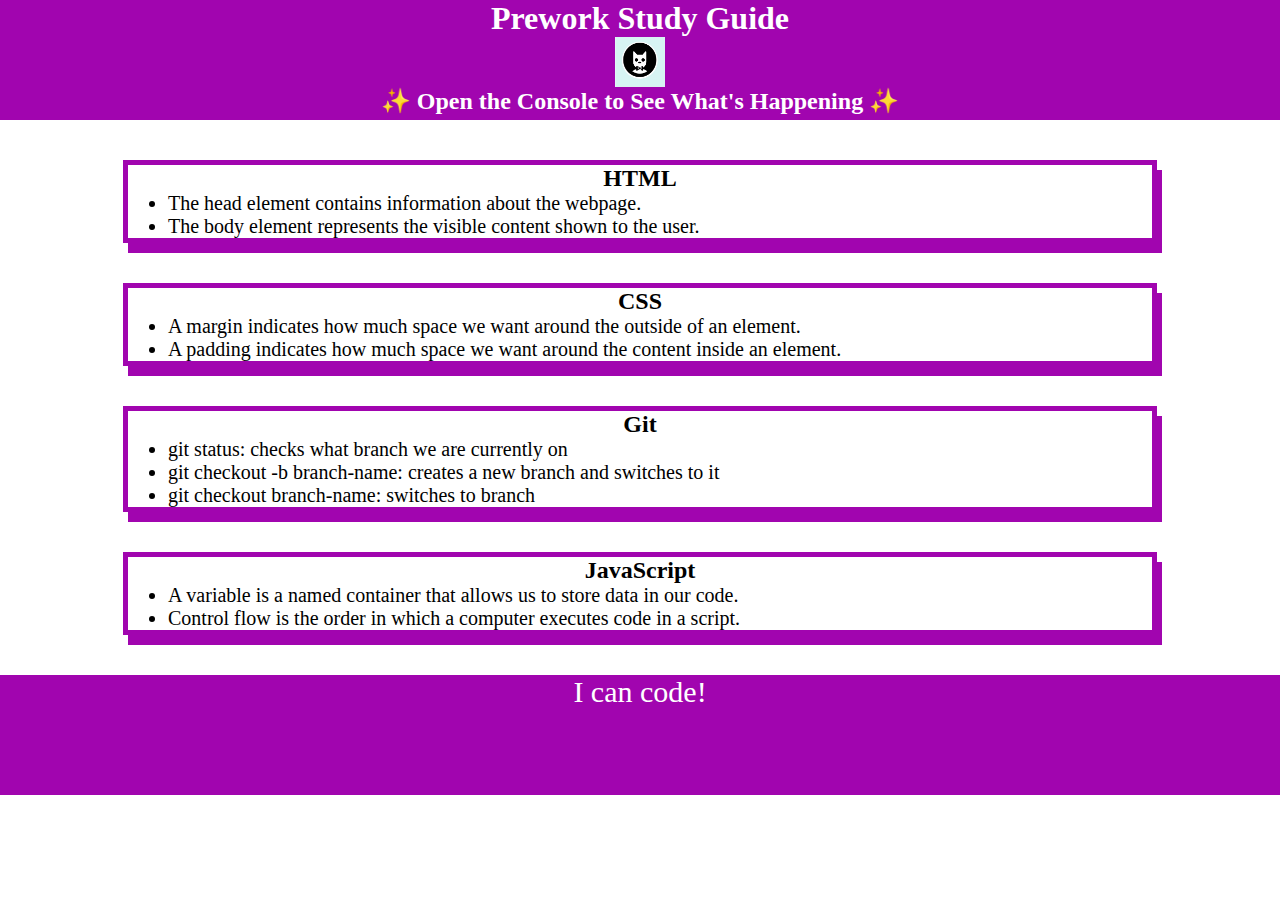
<file: index.html>
<!DOCTYPE html>
<html lang="en">
  <head>
    <meta charset="UTF-8" />
    <meta http-equiv="X-UA-Compatible" content="IE=edge" />
    <meta name="viewport" content="width=device-width, initial-scale=1.0" />
    <link rel="stylesheet" href="./assets/style.css">
    <title>Prework Study Guide</title>
  </head>
  <body>
    <header id="header">
      <h1>Prework Study Guide</h1>
      <img src="./assets/bowtie-cat.png" alt="Profile image of cat wearing a bow tie." />
      <h2>✨ Open the Console to See What's Happening ✨</h2>
    </header>
    <main>
     <section class="card" id="html-section">
       
      <h2>HTML</h2>

       <ul>

        <li>The head element contains information about the webpage.</li>
        <li>The body element represents the visible content shown to the user.</li>
       
      </ul>

     </section>

    <section class="card" id="css-section">
     
      <h2>CSS</h2>

      <ul>

       <li>A margin indicates how much space we want around the outside of an element.</li>
       <li>A padding indicates how much space we want around the content inside an element.</li>
     </ul>
    
    </section>
     
     <section class="card" id="git-section">
      
      <h2>Git</h2>

      <ul>

       <li>git status: checks what branch we are currently on</li>
       <li>git checkout -b branch-name: creates a new branch and switches to it</li>
       <li>git checkout branch-name: switches to branch</li>
      
     </ul>
     
    </section>

    <section class="card" id="javascript-section">
      
      <h2>JavaScript</h2>

      <ul>

       <li>A variable is a named container that allows us to store data in our code.</li>
       <li>Control flow is the order in which a computer executes code in a script.</li>
      
     </ul>
    
    </section>
   
    </main>

    <footer>
      <p>I can code!</p>
    </footer>
    <script src="./assets/script.js"></script>
  </body>
</html>
</file>
<file: assets/style.css>
* {
    margin: 0;
    padding: 0;
}

header,
footer {
    width: 100%;
    height: 120px;
    background-color: rgb(161, 5, 175);
    color: white;
}

h1,
h2 {
    text-align: center;
}

img {
    display: block;
    height: 50px;
    width: 50px;
    margin-left: auto;
    margin-right: auto;
}

ul {
    padding-left: 40px;
    font-size: 20px;
}

p {
    text-align: center;
    font-size: 30px;
  }

  .card {
    width: 80%;
    margin: 40px auto;
    border: 5px solid rgb(161, 5, 175);
    box-shadow: 5px 10px rgb(161, 5, 175);
  }
</file>
